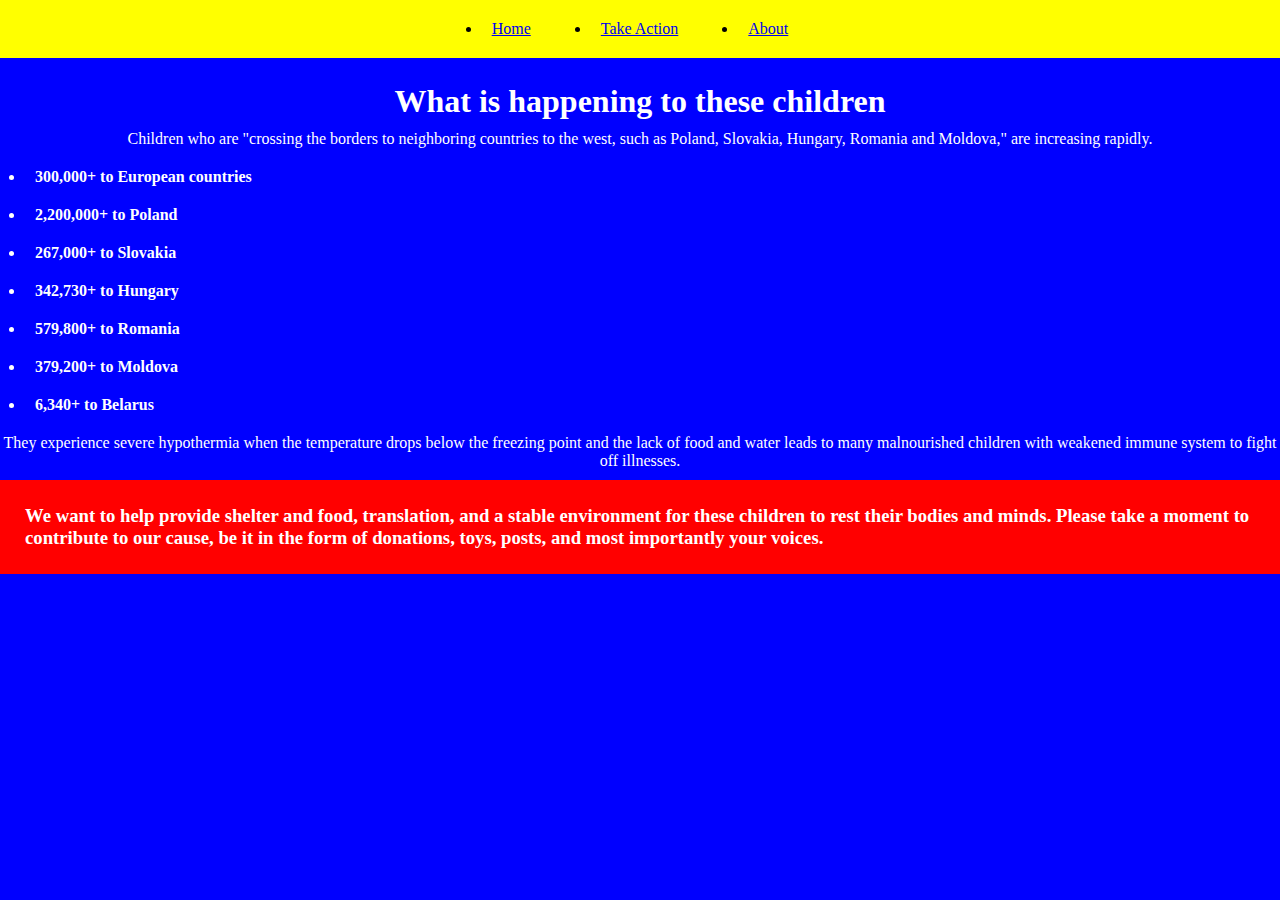
<file: about.html>
<!DOCTYPE html>
<html lang="en">
  <head>
    <title>About</title>
    <meta charset="utf-8" />
    <meta http-equiv="X-UA-Compatible" content="IE=edge" />
    <meta name="viewport" content="width=device-width, initial-scale=1" />
    <link rel="stylesheet" href="style.css" />
  </head>

  <body>
    <nav>
      <ul>
        <li>
          <a href="index.html">Home</a>
        </li>
        <li>
          <a href="take-action.html">Take Action</a>
        </li>
        <li>
          <a href="about.html">About</a>
        </li>
      </ul>    
    </nav>
    <header>
      <h1>What is happening to these children</h1>
    </header>
    <p>Children who are "crossing the borders to neighboring countries to the west, such as Poland, Slovakia, Hungary, Romania and Moldova," are increasing rapidly.</p>
    <div class="stats">
      <li>300,000+ to European countries</li>
      <li>2,200,000+ to Poland</li>
      <li>267,000+ to Slovakia</li>
      <li>342,730+ to Hungary</li>
      <li>579,800+ to Romania</li>
      <li>379,200+ to Moldova</li>
      <li>6,340+ to Belarus</li>
    </div>
    <p>They experience severe hypothermia when the temperature drops below the freezing point and the lack of food and water leads to many malnourished children with weakened immune system to fight off illnesses.</p>
    <h3>We want to help provide shelter and food, translation, and a stable environment for these children to rest their bodies and minds. Please take a moment to contribute to our cause, be it in the form of donations, toys, posts, and most importantly your voices.</h3>
  </body>
</html>
</file>
<file: style.css>
* {
   margin: 0px;
   padding: 0px;
}

html {
  height: 100%;
  box-sizing: border-box;
  background-color: blue;
}

header {
  padding-top: 25px;
}

.images { 
  display: flex;
  height: 100px;
  width: 200px;
  padding-top: 10px;
}

img {
  padding: 5px;
}

h1 {
  text-align: center;
  color: #ffffff;
}

h2 {
  text-align: center;
  padding-bottom: 10px;
}

h3 {
 color: #ffffff;
 background-color: red;
 padding: 25px;
}

p { 
 text-align: center;
 color: #ffffff;
 padding-top: 10px;
 padding-bottom: 10px;
}

.info {
  color: #ffffff;
  font-size: 20px;
  text-align: justify;
  margin: 10px;
}

ul {
 display: flex;
 justify-content: center;
 background-color: yellow;
 padding: 10px;
}

li {
  padding: 10px;
  margin-left: 25px;
  margin-right: 25px;
}

.checklist {
  display: flex;
  justify-content: center;
  border-left: 5px red solid;
  background-color: red;
  padding: 10px;
  margin-top: 25px;
}

.steps {
  color: #ffffff;
  padding-top: 5px;
}

.stats {
  color: #ffffff;
  font-weight: bolder;
}
</file>
